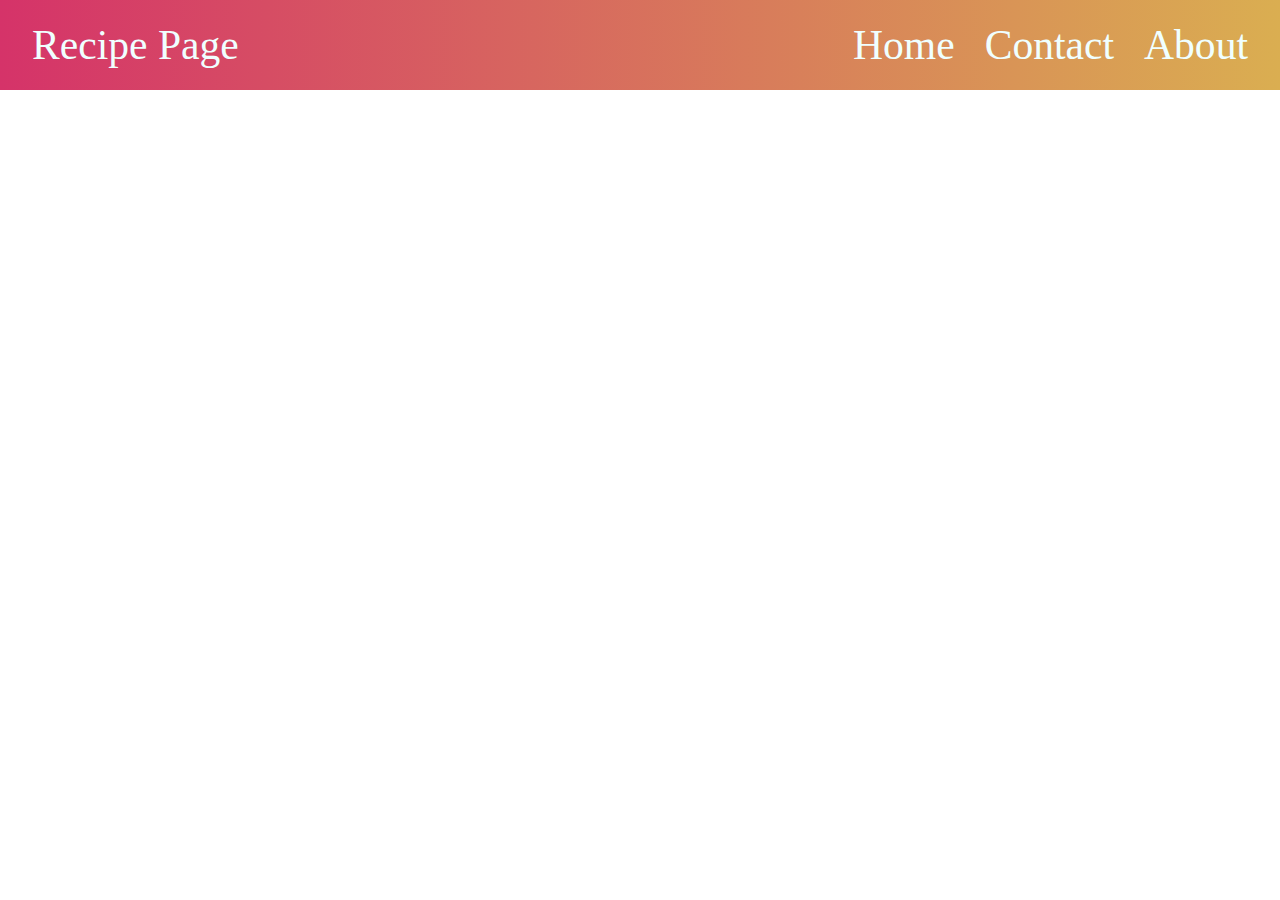
<file: Recipe Project/index.html>
<!DOCTYPE html>
<html lang="en">
<head>
    <meta charset="UTF-8">
    <meta name="viewport" content="width=device-width, initial-scale=1.0">
    <title>Recipe Page</title>
    <link rel="stylesheet" href="styles.css">
</head>
<body>
    <div id="container">

        <div id="NavigationBar">
            <ul id="navigationList">
                <li id="HeadingItem">
                    <p>
                        Recipe Page
                    </p>
                </li>

                <li id="navitem">
                    <a href="#">Home</a>
                    <a href="@">Contact</a>
                    <a href="!">About</a>
                </li>
            </ul>
        </div>
    </div>
</body>
</html>
</file>
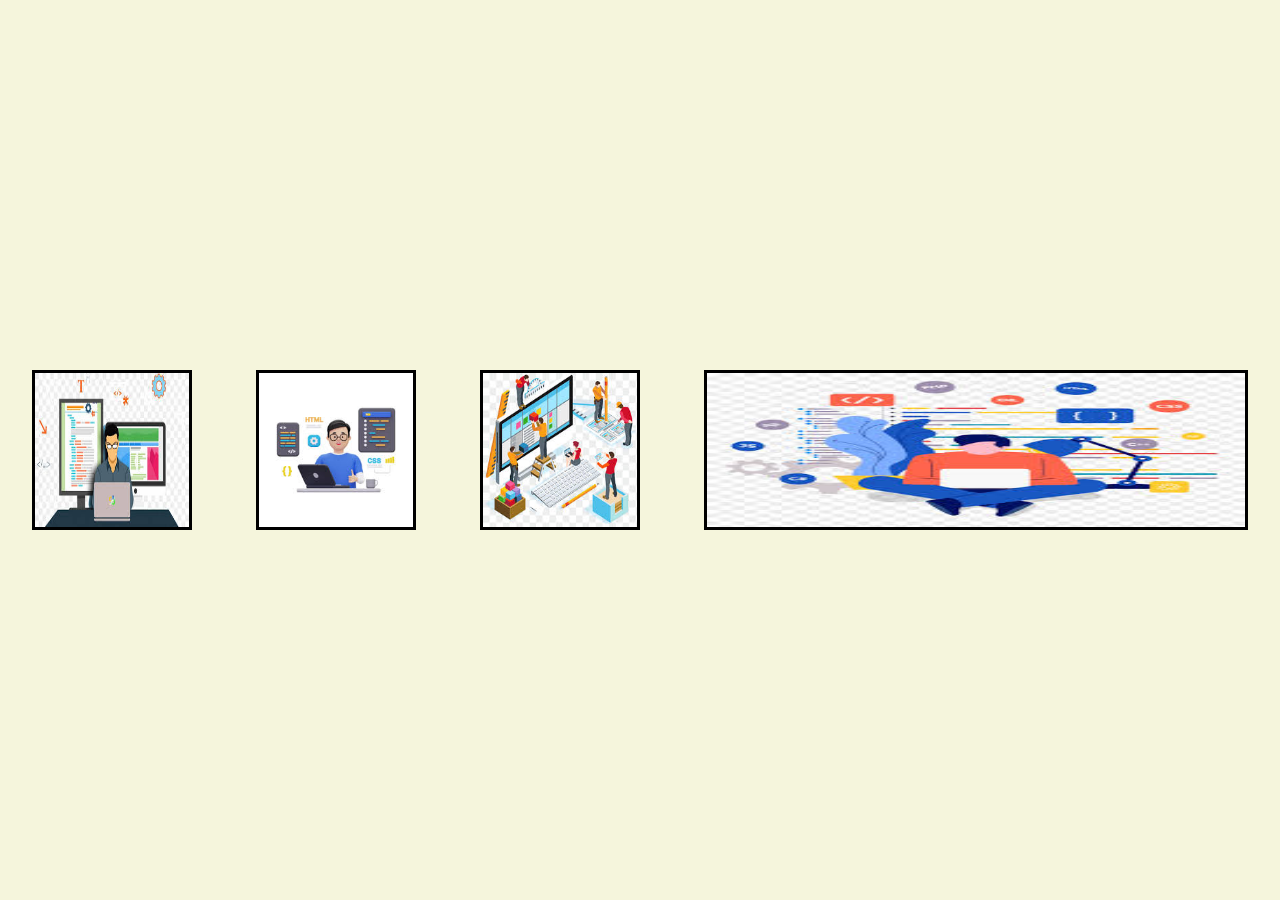
<file: position.html>
<!DOCTYPE html>
<html lang="en">
<head>
    <meta charset="UTF-8">
    <meta name="viewport" content="width=device-width, initial-scale=1.0">
    <title>position</title>
    <style>
        *{
            margin: 0px;
            padding: 0px;
            border: 0px;
        }
        div{
            height: 100vh;
            width: 100vw;
            background-color: beige;
            display: flex;
            align-content: center;
            justify-content: center;
            align-items: center;
            flex-wrap: wrap;

        }
        img{
            box-sizing: border-box;
            height: 10rem;
            width: 10rem;
            border:solid black 0.2rem;
            margin: 2rem;
        }
        
        #img1{
            flex-shrink: 2;
            order: 4;
            flex-basis: 20rem;
            flex-grow: 2;
        }
    </style>
</head>
<body>
    <div class="countner">
        <img id="img1" src="img1.jpeg" alt="img1"\>
        
        <img src="img2.jpeg" alt="img2">
        
        <img src="img3.jpeg" alt="img3">
        
        <img src="img4.jpeg" alt="img4">
    </div>
</body>
</html>
</file>
<file: Recipe Project/styles.css>
*{
    margin: 0px;
    padding: 0px;
    box-sizing: border-box;
}

#container{
    height: 100vh;
    width: 100vw;
    
    
}


#NavigationBar{
    height: 10vh;
    width: 100vw;
    box-sizing: border-box;
    background-image: linear-gradient(90deg, #d53369 0%, #daae51 100%); /*insert external bg coler in gradient*/
    display: flex;
    justify-content:center;
    align-items: center;
  
    
}

#navigationList{
    width: 100%;
    list-style: none;  /*remove to list icon*/
    display: flex;
    padding:2rem;
    justify-content: space-between;
    
    
}
nav{
    width: 100%;
}

#HeadingItem{
    font-family: 'Times New Roman', Times, serif;
    font-size: 2.6rem;
    color:azure;
}

#navitem{
    font-family: 'Times New Roman', Times, serif;
    font-size: 2.6rem;
    display: flex;
    /* justify-content: sp;  */
    gap: 30px;
    
}

a{
    color:azure;
    text-decoration: none;  /*used to remove underline in anchor tag */
}
</file>
